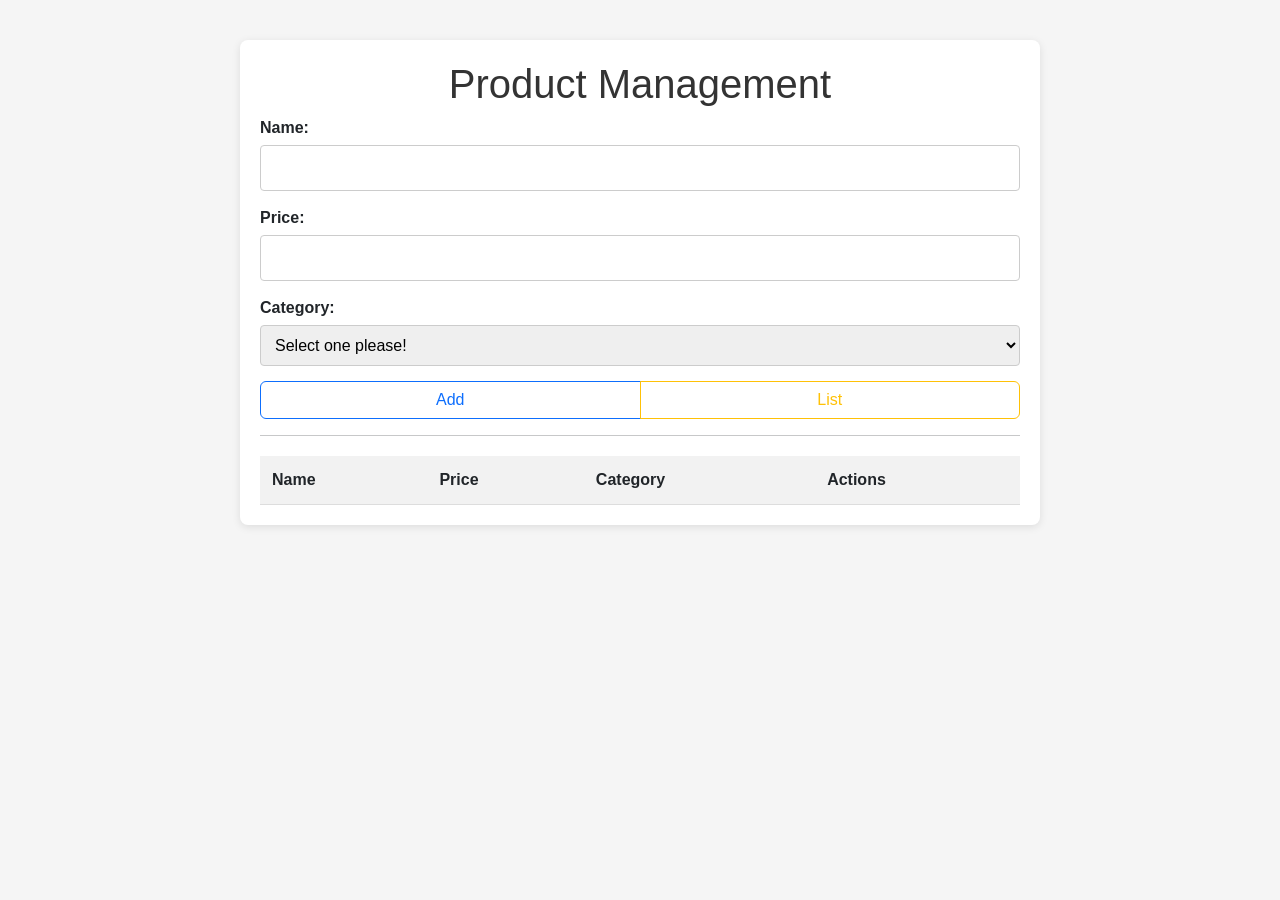
<file: App/App.Product/wwwroot/index.html>
﻿<!DOCTYPE html>
<html lang="en">
<head>
    <meta charset="UTF-8">
    <meta name="viewport" content="width=device-width, initial-scale=1.0">
    <title>Product Management</title>
    <link href="https://cdn.jsdelivr.net/npm/bootstrap@5.3.3/dist/css/bootstrap.min.css" rel="stylesheet" integrity="sha384-QWTKZyjpPEjISv5WaRU9OFeRpok6YctnYmDr5pNlyT2bRjXh0JMhjY6hW+ALEwIH" crossorigin="anonymous">
    <link rel="stylesheet" href="Style.css">

</head>
<body>
    <div class="container">
        <h1>Product Management</h1>
        <form id="productForm">
            <div class="form">
                <label for="name">Name:</label>
                <input type="text" id="name" name="name" required>
            </div>
            <div class="form">
                <label for="price">Price:</label>
                <input type="number" id="price" name="price" required>
            </div>
            <div class="form">
                <label for="category">Category:</label>
                <select id="category" name="category" required>
                    <option value="pc" selected>Select one please!</option>
                    <option value="laptops">Laptops</option>
                    <option value="smartphones">Smartphones</option>
                    <option value="tablets">Tablets</option>
                    <option value="televisions">Televisions</option>
                    <option value="cameras">Cameras</option>
                    <option value="audio">Audio</option>
                    <option value="accessories">Accessories</option>
                    <option value="gaming">Gaming</option>
                    <option value="home_appliances">Home Appliances</option>
                    <option value="wearables">Wearables</option>
                </select>
            </div>

            <div class="btn-group w-100" role="group" aria-label="Basic outlined example">
                <button type="submit" class="btn btn-outline-primary w-50" id="add" onclick="ProductList()">Add</button>
                <button type="button" class="btn btn-outline-warning w-50" id="listele" onclick="display()">List</button>
            </div>
        </form>
        <hr>
        <table id="deneme">
            <thead>
                <tr>
                    <th>Name</th>
                    <th>Price</th>
                    <th>Category</th>
                    <th>Actions</th>
                </tr>
            </thead>
            <tbody id="productsList">
                <!-- Product rows will go here -->
            </tbody>
        </table>
    </div>
    <!-- Update Modal -->
    <div class="modal fade" id="exampleModal" tabindex="-1" aria-labelledby="exampleModalLabel" aria-hidden="true">
        <div class="modal-dialog">
            <div class="modal-content">
                <div class="modal-header">
                    <h1 class="modal-title fs-5" id="exampleModalLabel">Update</h1>
                    <button type="button" class="btn-close" data-bs-dismiss="modal" aria-label="Close"></button>
                </div>
                <div class="modal-body">
                    <form id="updateForm">
                        <div class="mb-3">
                            <label for="recipient-name" class="col-form-label">Name</label>
                            <input type="text" class="form-control" id="updateName" name="name" required>
                        </div>
                        <div class="mb-3">
                            <label for="message-text" class="col-form-label">Price</label>
                            <input type="number" class="form-control" id="updatePrice" name="price" required />
                        </div>
                        <div class="mb-3">
                            <label for="message-text" class="col-form-label">Category</label>
                            <select class="form-control" id="selectItemUpdate" name="category" required>
                                <option value="select" selected>Select one please!</option>
                                <option value="laptops">Laptops</option>
                                <option value="smartphones">Smartphones</option>
                                <option value="tablets">Tablets</option>
                                <option value="televisions">Televisions</option>
                                <option value="cameras">Cameras</option>
                                <option value="audio">Audio</option>
                                <option value="accessories">Accessories</option>
                                <option value="gaming">Gaming</option>
                                <option value="home_appliances">Home Appliances</option>
                                <option value="wearables">Wearables</option>
                            </select>
                        </div>
                    </form>
                </div>
                <div class="modal-footer">
                    <button type="button" class="btn btn-danger" data-bs-dismiss="modal">Cancel</button>
                    <button type="button" class="btn btn-primary" onclick="put()">Update changes</button>
                </div>
            </div>
        </div>
    </div>

    <!-- Delete Modal -->
    <div class="modal fade" id="exampleModal1" tabindex="-1" aria-labelledby="exampleModalLabel" aria-hidden="true">
        <div class="modal-dialog">
            <div class="modal-content">
                <div class="modal-header">
                    <h1 class="modal-title fs-5" id="exampleModalLabel">Delete</h1>
                    <button type="button" class="btn-close" data-bs-dismiss="modal" aria-label="Close"></button>
                </div>
                <div class="modal-body">
                    do you want to delete this product?
                </div>
                <div class="modal-footer">
                    <button type="button" class="btn btn-danger" data-bs-dismiss="modal">Cancel</button>
                    <button type="button" class="btn btn-primary" id="deleteProduct" onclick="deleteProduct()">Accept</button>
                </div>
            </div>
        </div>
    </div>

    <script src="JavaScript.js"></script>
    <script src="https://cdn.jsdelivr.net/npm/@popperjs/core@2.11.8/dist/umd/popper.min.js" integrity="sha384-I7E8VVD/ismYTF4hNIPjVp/Zjvgyol6VFvRkX/vR+Vc4jQkC+hVqc2pM8ODewa9r" crossorigin="anonymous"></script>
    <script src="https://cdn.jsdelivr.net/npm/bootstrap@5.3.3/dist/js/bootstrap.min.js" integrity="sha384-0pUGZvbkm6XF6gxjEnlmuGrJXVbNuzT9qBBavbLwCsOGabYfZo0T0to5eqruptLy" crossorigin="anonymous"></script>

</body>
</html>
</file>
<file: App/App.Product/wwwroot/Style.css>
﻿body {
    font-family: Arial, sans-serif;
    background-color: #f5f5f5;
    margin: 0;
    padding: 0;
}

.container {
    max-width: 800px;
    margin: 40px auto;
    padding: 20px;
    background-color: #fff;
    border-radius: 8px;
    box-shadow: 0 2px 8px rgba(0, 0, 0, 0.1);
}

h1 {
    text-align: center;
    color: #333;
}

.form {
    display: flex;
    flex-direction: column;
    margin-bottom: 15px;
}

    .form label {
        margin-bottom: 5px;
        font-weight: bold;
    }

    .form input, .form select {
        padding: 10px;
        font-size: 16px;
        border-radius: 4px;
        border: 1px solid #ccc;
    }

        .form input:focus, .form select:focus {
            border-color: #007BFF;
            outline: none;
        }

table {
    width: 100%;
    border-collapse: collapse;
    margin-top: 20px;
}

    table th, table td {
        padding: 12px;
        text-align: left;
        border-bottom: 1px solid #ddd;
    }

    table th {
        background-color: #f2f2f2;
    }
</file>
